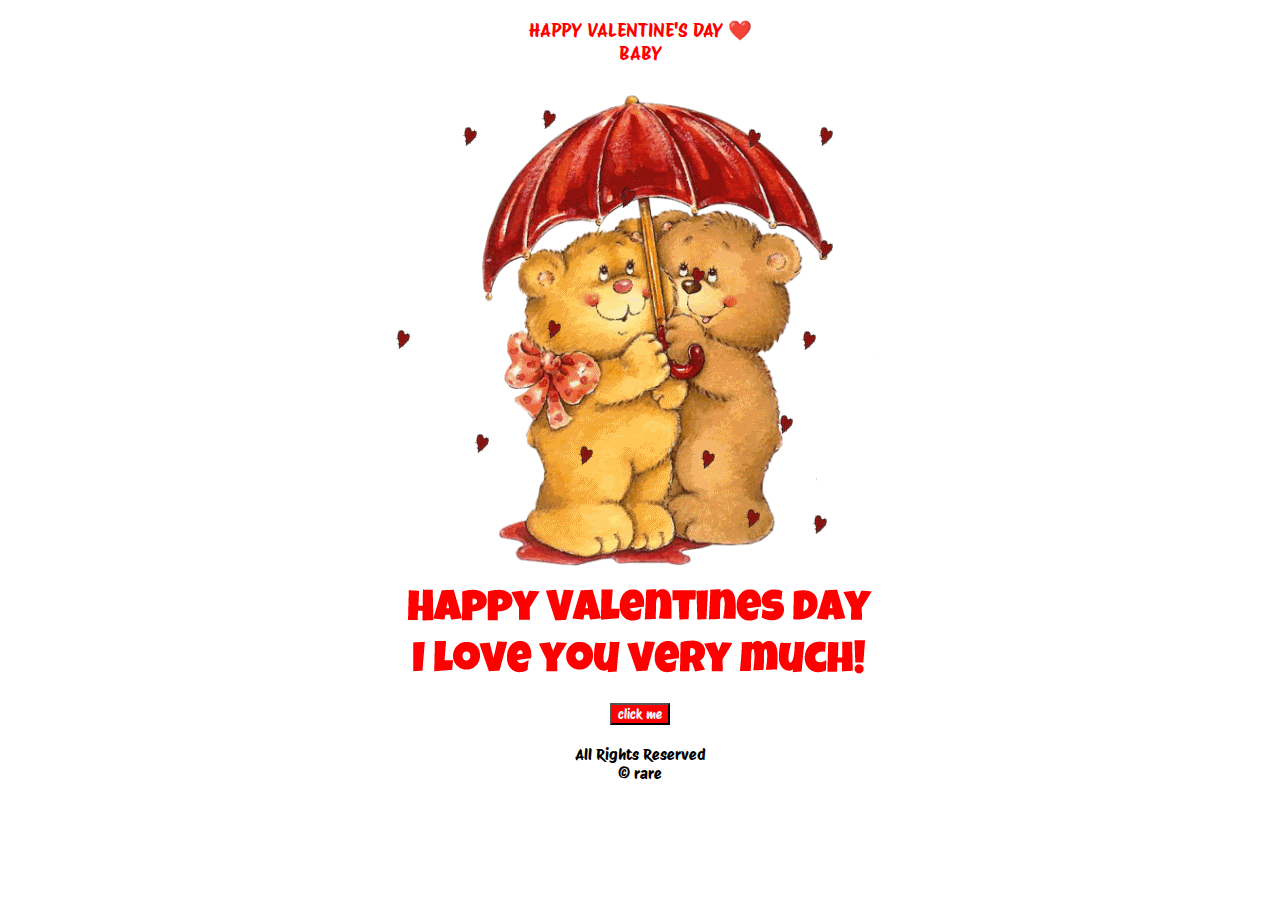
<file: index.html>
<!DOCTYPE html>
<html lang="en">
<head>
    <meta charset="UTF-8">
    <meta name="viewport" content="width=device-width, initial-scale=1.0">
    <title>Document</title>

    <link rel="preconnect" href="https://fonts.googleapis.com">
<link rel="preconnect" href="https://fonts.gstatic.com" crossorigin>
<link href="https://fonts.googleapis.com/css2?family=Protest+Riot&display=swap" rel="stylesheet">
<link href="style.css" rel="stylesheet">
</head>
<body>
    <div class="container">
        <p style="color: red; font-size: larger;">HAPPY VALENTINE'S DAY ❤️<br>
        BABY</p>  
        <div class="index-image">
            <img src="valentineGif.gif" alt="taddy" class="img">
        </div>
        <button style="font-family: 'Protest Riot', sans-serif; margin-bottom: 20px; background-color: red; color: aliceblue;" class="first-button"
        onclick="window.location.href='secondPage.html'">click me </button>
    </div>
    <div style="top: 20px;">
        <footer style="text-align: center; font-family: 'Protest Riot', sans-serif;">All Rights Reserved <br>
            © rare</footer>
    </div>
    
    
    
</body>
</html>
</file>
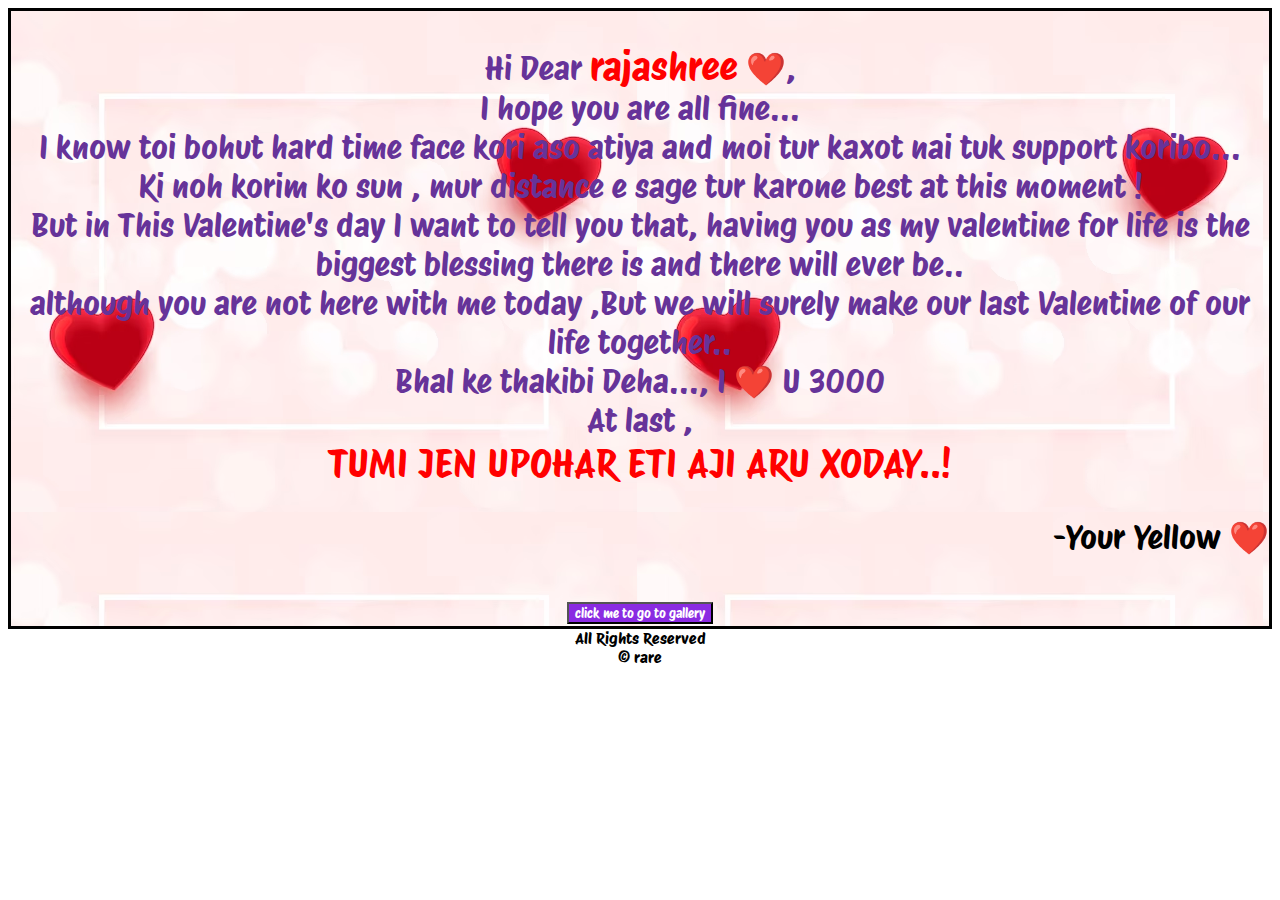
<file: secondPage.html>
<!-- here i will make a valentine message for her background will be the picture -->

<!DOCTYPE html>
<html lang="en">
<head>
    <meta charset="UTF-8">
    <meta name="viewport" content="width=device-width, initial-scale=1.0">
    <title>Document</title>
    <link rel="preconnect" href="https://fonts.googleapis.com">
<link rel="preconnect" href="https://fonts.gstatic.com" crossorigin>
<link href="https://fonts.googleapis.com/css2?family=Protest+Riot&display=swap" rel="stylesheet">
    <link href="style.css" rel="stylesheet">
</head>
<body>
    <div class="second-container">
        <div class="child">
            <p style="font-family: 'Protest Riot', sans-serif; color:rebeccapurple">
                Hi Dear <span style="color: red; font-size: larger;">rajashree</span> ❤️,<br>
                I hope you are all fine...<br>
                I know toi bohut hard time face kori aso atiya and moi tur kaxot nai tuk support koribo...<br>
                Ki noh korim ko sun , mur distance e sage tur karone best at this moment !<br>
                But in This Valentine's day I want to tell you that, 
                having you as my valentine for life is the biggest blessing there is and there will ever be..<br>
                although you are not here with me today ,But
                we will surely make our last Valentine of our life together..<br>
                Bhal ke thakibi Deha..., I ❤️ U 3000 <br>
                At last ,<br> 
                <span style="color: red; font-size: larger;"> TUMI JEN UPOHAR ETI AJI ARU XODAY..!<br></span>
                <p style="font-family: 'Protest Riot', sans-serif; color:black;text-align: right;">-Your Yellow ❤️</p>


                
                 
                


            </p>
            <button style="font-family: 'Protest Riot', sans-serif; color: white; background-color: blueviolet;" class="first-button";
            onclick="window.location.href='gallery.html'">click me to go to gallery</button>
        </div>
         
        </div>
        <div style="top: 20px;">
        <footer style="text-align: center; font-family: 'Protest Riot', sans-serif;">All Rights Reserved <br>
            © rare</footer>
    </div>

    
       

    </div>
    <audio id="my_audio" src="song.mp3" ></audio>
    <script>
    window.onload = function() {
    document.getElementById("my_audio").play();
    };
    </script>
    
</body>
</html>
</file>
<file: style.css>
.container{
    text-align: center;
    font-family: 'Protest Riot', sans-serif;
    font-size: 20 rem;
    
}
/* to set the width of the image according to the device */
.index-image{
    max-width: 100%;
    height: auto;
}

.second-container{
    display: flex;
    justify-content: center;
    align-items: center;
    border: solid 3px;
    
    
}
.child{
    background-image: url("heart.avif");
   height:100%;
   width: 100%;
   /* background-repeat: no-repeat; */
   text-align: center;
   font-size: 2rem;
   
}
</file>
